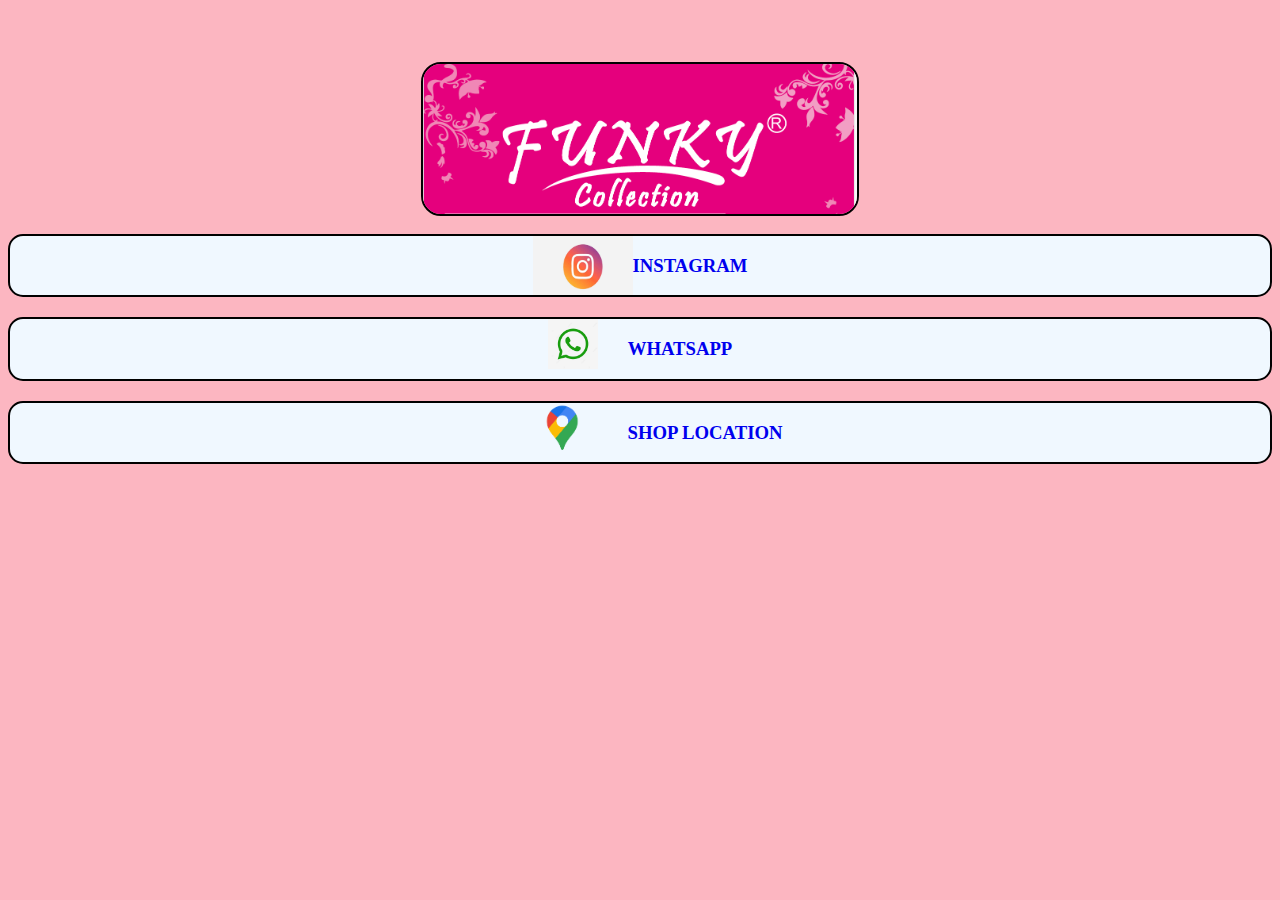
<file: index.html>
<!DOCTYPE html>
<html lang="en">
<head>
    <meta charset="UTF-8">
    <meta name="viewport" content="width=device-width, initial-scale=1.0">
    <title> Funky Collection </title>
    <link rel="stylesheet" href="style.css">

</head>
<body style="background-color: rgb(252, 182, 193);">
   <div class="main div">
    <br><br> <br>
      <img src="./LOGO.png" alt="FUNKY COLLECTION" height="150" style="display: block; margin: auto;" class="limg">
    <br>
    <a href="https://www.instagram.com/funkycollectionretail1?igsh=MWg0bnZ5djRkYTBjZw==" target="_blank" style="text-decoration: none;">
        <div class="instaDiv">
          <div class="internalDiv1">
            <img src="./img 2.jpg" alt="Instagram Page" width="100">
            <h3>INSTAGRAM</h3>
          </div>
         </div>
    </a>

    <a href="https://wa.me/qr/CXHI5LSGOHR7A1" target="_blank" style="text-decoration: none;" >
        <div class="whatsappDiv">
          <div class="internalDiv2">
            <img src="./img.jpg" alt="Instagram Page" width="50" height="50">
            <h3 class="wh3">WHATSAPP</h3>
          </div>
         </div>
    </a>

    <a href="https://g.co/kgs/qCJWdZw" target="_blank" style="text-decoration: none;">
        <div class="locationDiv">
          <div class="internalDiv3">
            <img src="./img 3.png" alt="Shop Location" height="50">
            <h3 class="lh3">SHOP  LOCATION</h3>
          </div>
         </div>
    </a>
   
</body>
</html>
</file>
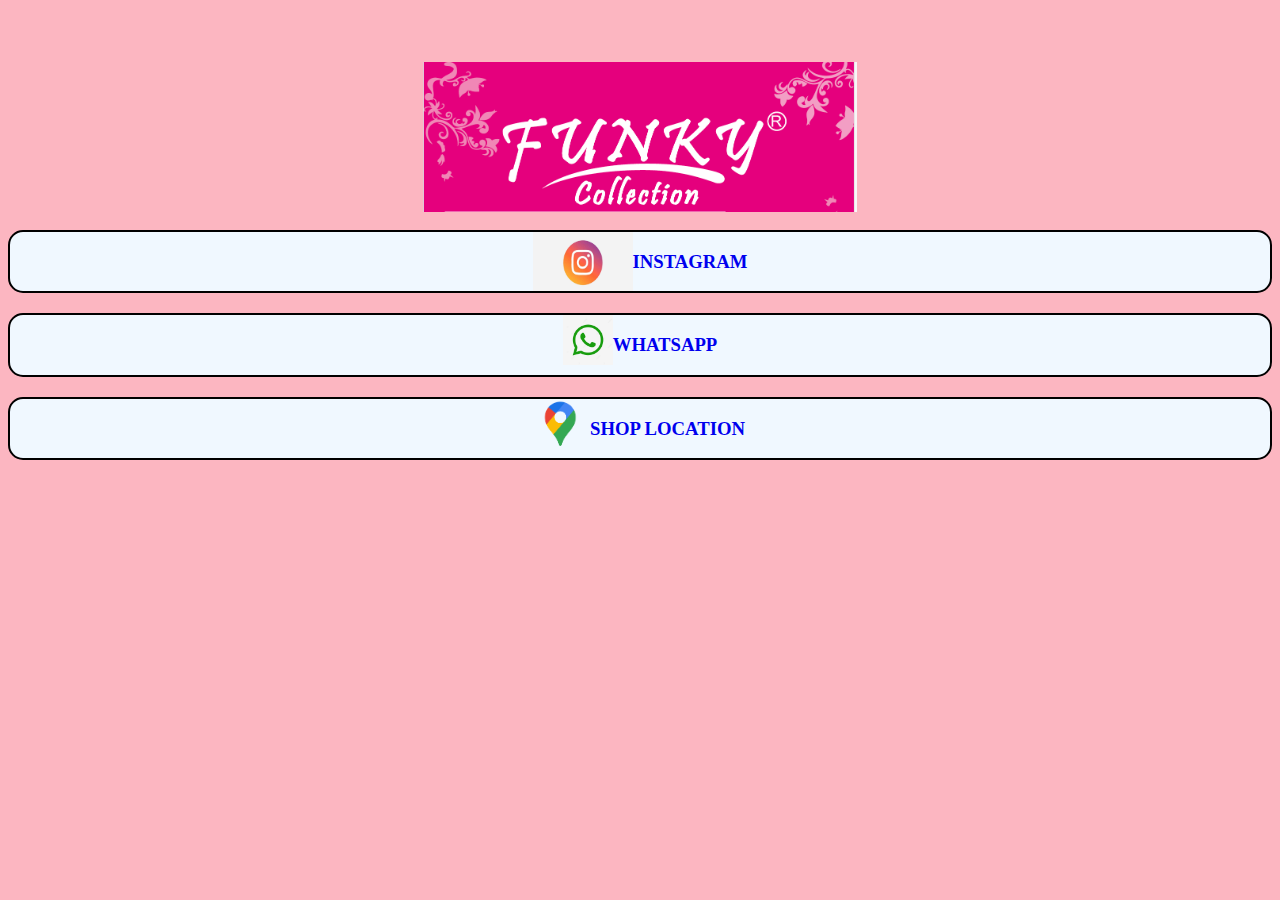
<file: QRCode.html>
<!DOCTYPE html>
<html lang="en">
<head>
    <meta charset="UTF-8">
    <meta name="viewport" content="width=device-width, initial-scale=1.0">
    <title> Funky Collection </title>
    <link rel="stylesheet" href="index.css">

</head>
<body style="background-color: rgb(252, 182, 193);">
   <div class="main div">
    <br><br> <br>
      <img src="./LOGO.png" alt="FUNKY COLLECTION" height="150" style="display: block; margin: auto;">
    <br>
    <a href="https://www.instagram.com/funkycollectionretail1?igsh=MWg0bnZ5djRkYTBjZw==" target="_blank" style="text-decoration: none;">
        <div class="instaDiv">
          <div class="internalDiv1">
            <img src="./img 2.jpg" alt="Instagram Page" width="100">
            <h3>INSTAGRAM</h3>
          </div>
         </div>
    </a>

    <a href="https://wa.me/qr/CXHI5LSGOHR7A1" target="_blank" style="text-decoration: none;" >
        <div class="whatsappDiv">
          <div class="internalDiv2">
            <img src="./img.jpg" alt="Instagram Page" width="50" height="50">
            <h3>WHATSAPP</h3>
          </div>
         </div>
    </a>

    <a href="https://g.co/kgs/qCJWdZw" target="_blank" style="text-decoration: none;">
        <div class="locationDiv">
          <div class="internalDiv3">
            <img src="./img 3.png" alt="Shop Location" height="50">
            <h3 class="lh3">SHOP  LOCATION</h3>
          </div>
         </div>
    </a>
   
</body>
</html>
</file>
<file: style.css>
h1{
    font-size: 53px;
    color: #723151;
}


/* Instgram */

.instaDiv{
    border: 2px solid black;

    background-color: aliceblue;
    border-radius: 15px;
    display: flex;
    flex-grow: 1;
    /* /* align-items: center; */
    justify-content: center;
    margin-bottom: 20px;
    

}
.iimg{
    height: 100px;
    width: auto;
}
.internalDiv1{
    display:flex;
    justify-content: space-between;
    
}

/* WhatsApp */
.whatsappDiv{
     border: 2px solid black;
    background-color: aliceblue;
    border-radius: 15px;
    display: flex;
    flex-grow: 1;
    /* /* align-items: center; */
    justify-content: center;
    margin-bottom: 20px;

}
.internalDiv2{
    display:flex;
    justify-content: space-between;
}

.locationDiv{
     border: 2px solid black;
    background-color: aliceblue;
    border-radius: 15px;
    display: flex;
    flex-grow: 1;
    /* /* align-items: center; */
    justify-content: center;
    margin-bottom: 20px;

}
.internalDiv3{
    display:flex;
    justify-content: space-between;
    margin-left: 40px;
}

.limg{
    border-radius: 20px;
    border: 2px solid black;
    box-shadow: 2px;

}
.wh3{
    margin-left: 30px;
}
.lh3{
    margin-left: 40px;
}
</file>
<file: index.css>
h1{
    font-size: 53px;
    color: #723151;
}


/* Instgram */

.instaDiv{
    border: 2px solid black;

    background-color: aliceblue;
    border-radius: 15px;
    display: flex;
    flex-grow: 1;
    /* /* align-items: center; */
    justify-content: center;
    margin-bottom: 20px;
    

}
.iimg{
    height: 100px;
    width: auto;
}
.internalDiv1{
    display:flex;
    justify-content: space-between;
    
}

/* WhatsApp */
.whatsappDiv{
     border: 2px solid black;
    background-color: aliceblue;
    border-radius: 15px;
    display: flex;
    flex-grow: 1;
    /* /* align-items: center; */
    justify-content: center;
    margin-bottom: 20px;

}
.internalDiv2{
    display:flex;
    justify-content: space-between;
}

.locationDiv{
     border: 2px solid black;
    background-color: aliceblue;
    border-radius: 15px;
    display: flex;
    flex-grow: 1;
    /* /* align-items: center; */
    justify-content: center;
    margin-bottom: 20px;

}
.internalDiv3{
    display:flex;
    justify-content: space-between;
}
.lh3{
    margin-left: 5px;
}
</file>
